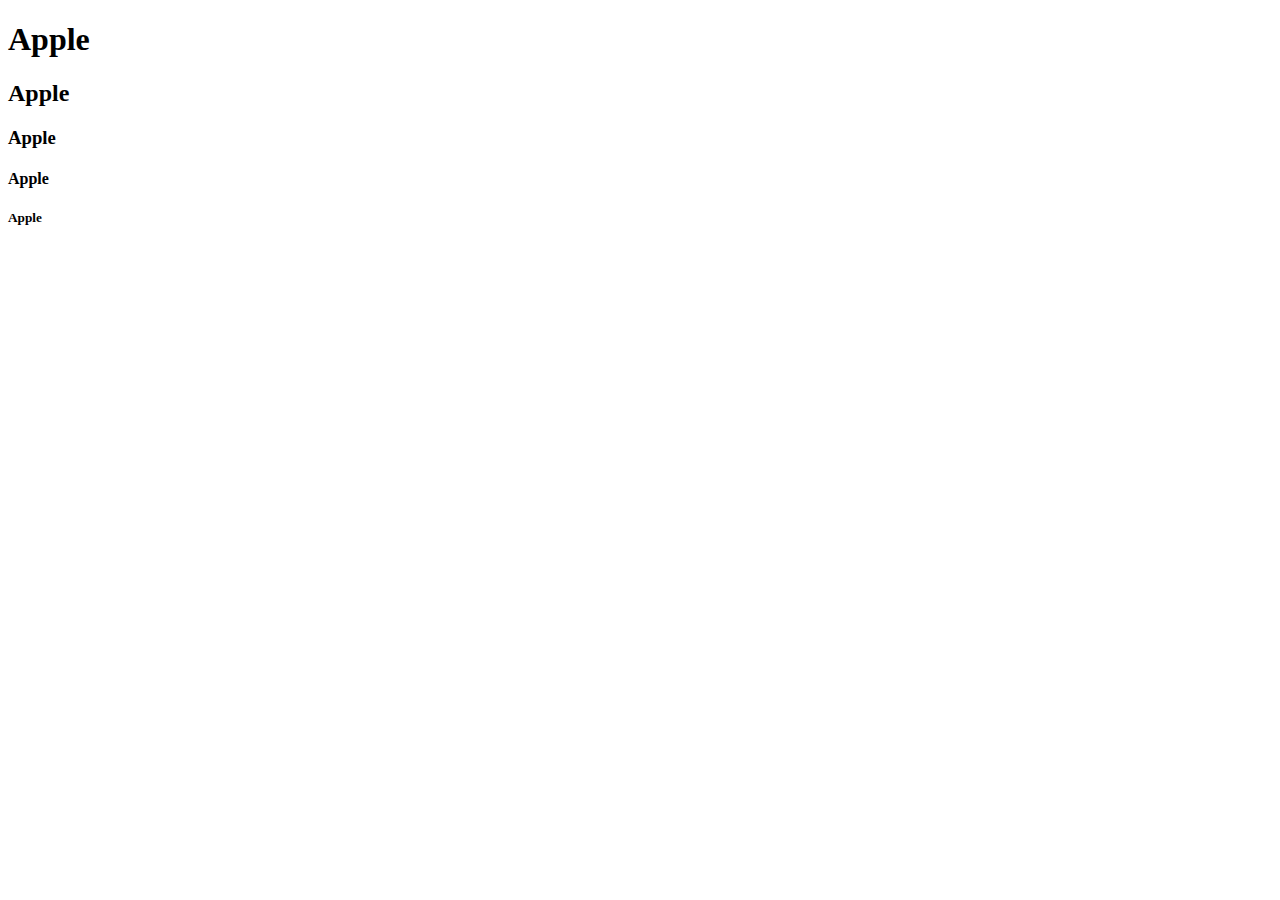
<file: Day1/index.html>
<!DOCTYPE html>
<html lang="en">
<head>
    <meta charset="UTF-8">
    <meta name="viewport" content="width=device-width, initial-scale=1.0">
    <title>Document</title>
</head>
<body>
    <h1>Apple</h1>
    <h2>Apple</h2>
    <h3>Apple</h3>
    <h4>Apple</h4>
    <h5>Apple</h5>

</body>
</html>
</file>
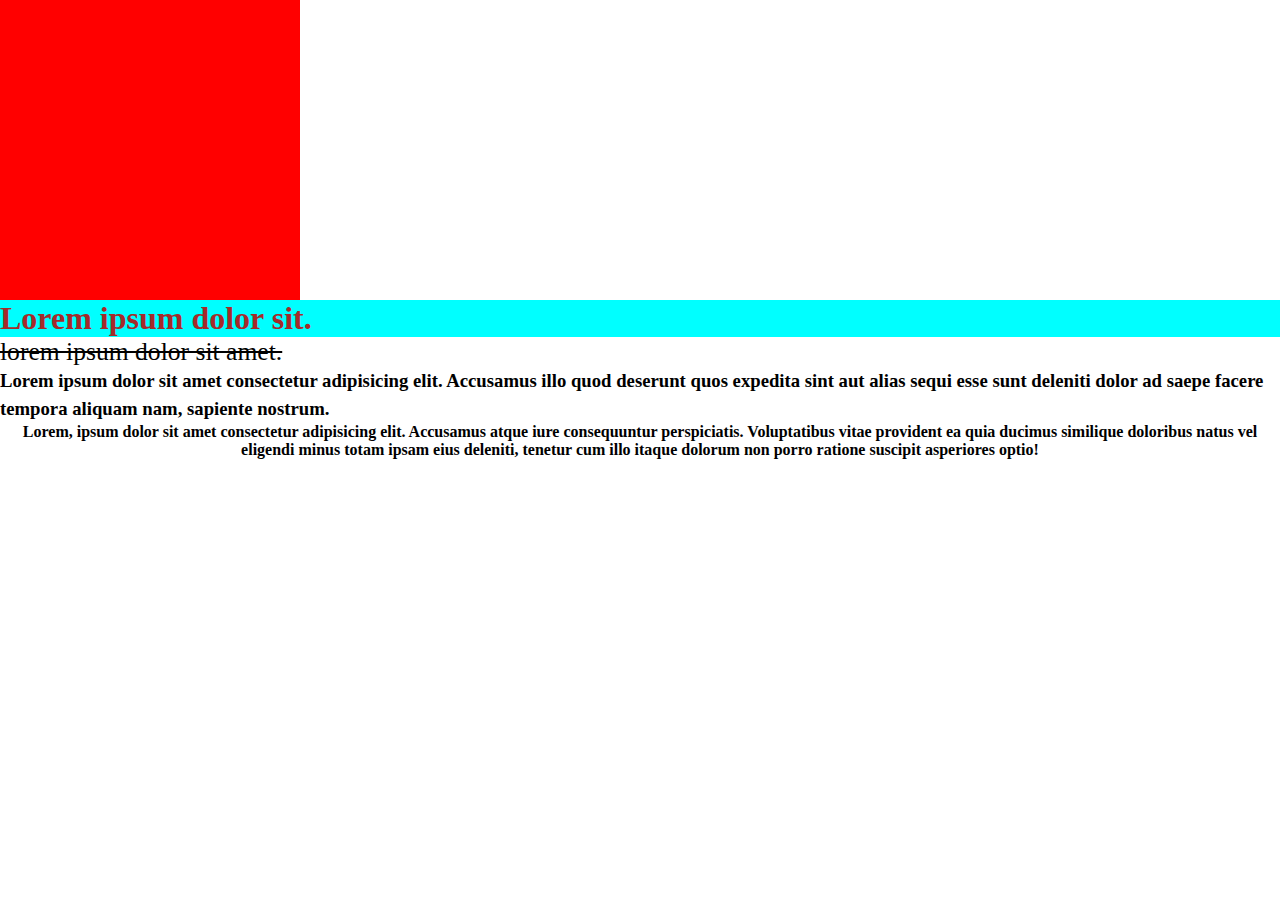
<file: Day2/index2.html>
<!DOCTYPE html>
<html lang="en">
<head>
    <meta charset="UTF-8">
    <meta name="viewport" content="width=device-width, initial-scale=1.0">
    <title>Document</title>
    <link rel="stylesheet" href="index2.css">
</head>
<body>
    <div id="main"></div>
    <h1>Lorem ipsum dolor sit.</h1>
    <h2>Lorem ipsum dolor sit amet.</h2>
    <h3>Lorem ipsum dolor sit amet consectetur adipisicing elit. Accusamus illo quod deserunt quos expedita sint aut alias sequi esse sunt deleniti 
        dolor ad saepe facere tempora aliquam nam, sapiente nostrum.</h3>
    <h4>Lorem, ipsum dolor sit amet consectetur adipisicing elit. Accusamus atque iure consequuntur perspiciatis. Voluptatibus vitae provident ea quia ducimus similique doloribus natus vel eligendi minus totam ipsam eius deleniti, tenetur cum illo itaque 
        dolorum non porro ratione suscipit asperiores optio!</h4>
</body>
</html>
</file>
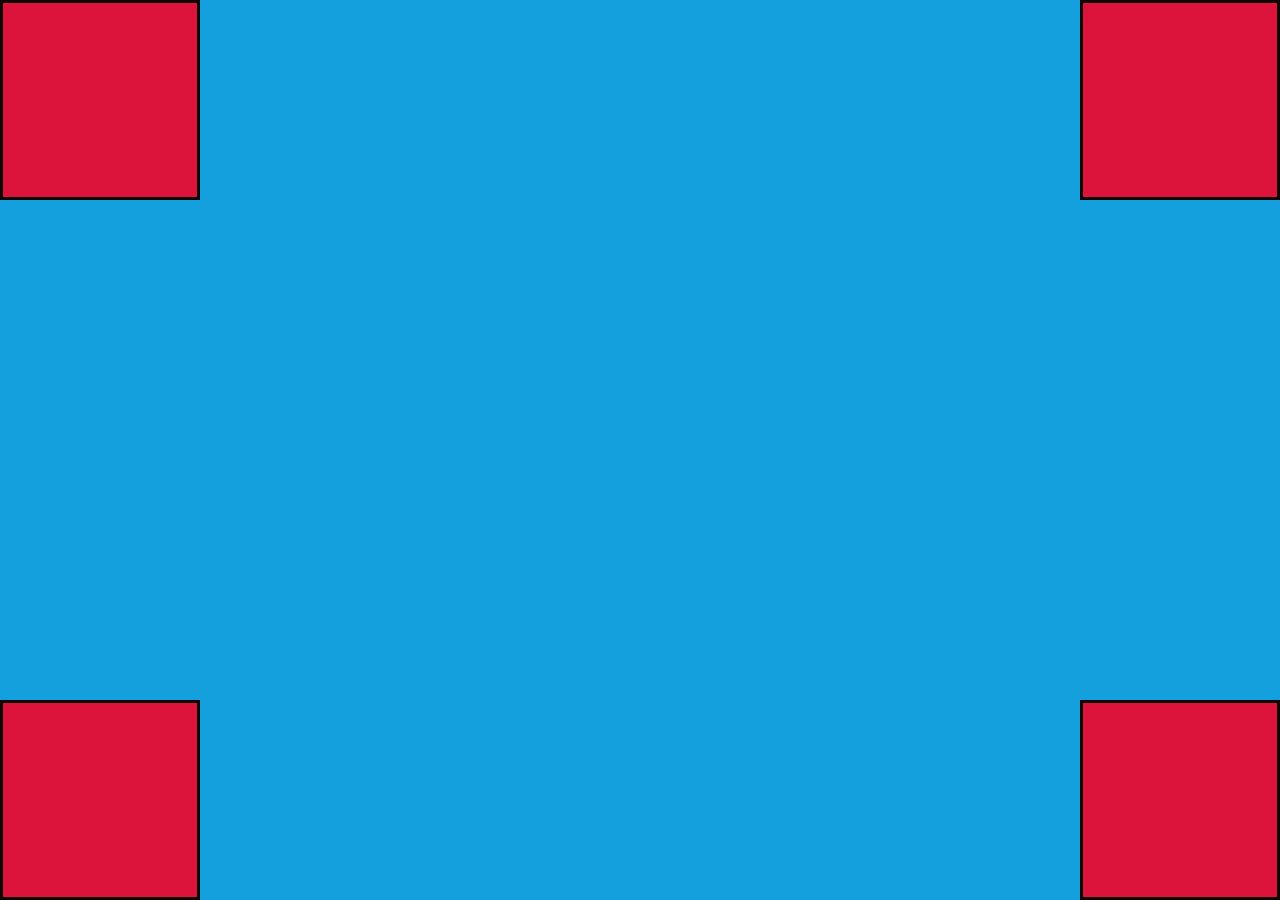
<file: Day4/1.html>
<!DOCTYPE html>
<html lang="en">
<head>
    <meta charset="UTF-8">
    <meta name="viewport" content="width=device-width, initial-scale=1.0">
    <title>Document</title>
    <link rel="stylesheet" href="1.css">
</head>
<body>
    <div id="main">
    <div class="elem" id="elem1"></div>
    <div class="elem" id="elem2"></div>
    <div class="elem" id="elem3"></div>
    <div class="elem" id="elem4"></div>
    <!-- <div class="elem" id="elem5"></div>
    <div class="elem" id="elem6"></div>
    <div class="elem" id="elem7"></div>
    <div class="elem" id="elem8"></div>
    <div class="elem" id="elem9"></div>
    <div class="elem" id="elem10"></div>
    <div class="elem" id="elem11"></div>
    <div class="elem" id="elem12"></div> -->
     </div>
</body>
</html>
</file>
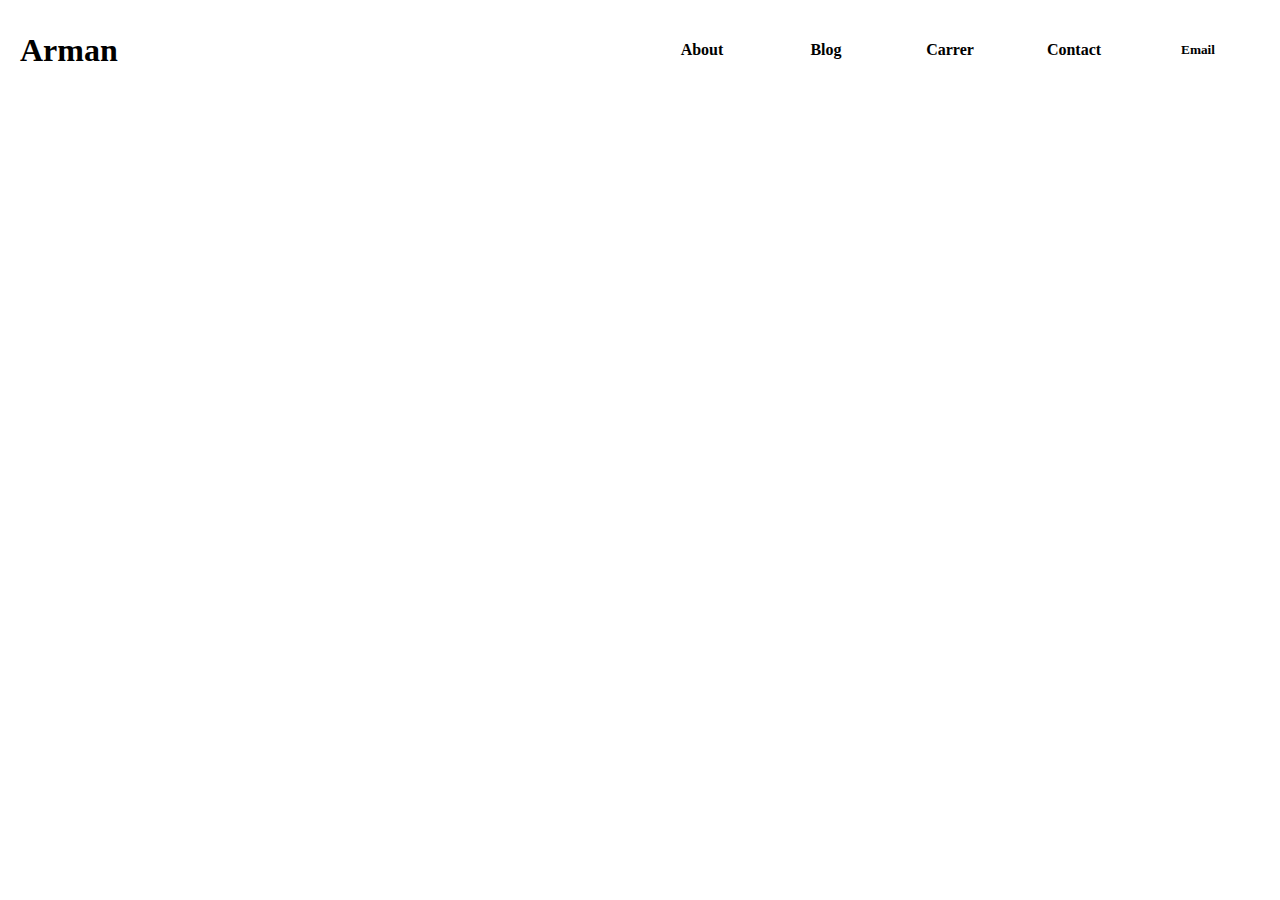
<file: Day4/2.html>
<!DOCTYPE html>
<html lang="en">
<head>
    <meta charset="UTF-8">
    <meta name="viewport" content="width=device-width, initial-scale=1.0">
    <title>Document</title>
    <link rel="stylesheet" href="2.css">
</head>
<body>
    <div id="nav">
        <h1>Arman</h1>
        <h4>About</h4>
        <h4>Blog</h4>
        <h4>Carrer</h4>
        <h4>Contact</h4>
        <h5>Email</h5>
    </div>
</body>
</html>
</file>
<file: Day2/index2.css>
*{
    margin: 0;
    padding: 0;
    box-sizing: border-box;
}
html,body{
    width: 100%;
    height: 100%;
}
#main{
    height:300px;
    width: 300px;
    background-color: red;
}
h1{
    color: brown;
    background-color: aqua;
}
h2{
    font-family: italiana;
    font-weight: 90;
    text-transform: capitalize;
    text-transform: uppercase;
    text-transform: lowercase;
    text-decoration: underline;
    text-decoration: line-through;
    font-size: 2vw;
}
h3{
    line-height: 40px;
    line-height: 1.5;
}
h4{
    text-align: right;
    text-align: justify;
    text-align: center;
}
</file>
<file: Day4/1.css>
*{
    margin: 0;
    padding: 0;
    box-sizing: border-box;
}
html,body{
    height: 100%;
    width: 100%;
}
#main{
    height: 100%;
    width: 100%;
    background-color: rgb(20, 160, 220);
    display: grid;
   /* grid-template-columns: 20% 20% 20% 20% 20% ;
    grid-template-rows: 20% 20% 20% 20% 20%;
    align-items: center;
   justify-items: center;*/
    grid-template-columns: 200px 200px;
   grid-template-rows: 200px 200px;
   align-content: space-between;
   justify-content: space-between;
}
.elem{
    height: 200px;
    width: 200px;
    background-color: crimson;
    border: 3px solid #100303;
}
</file>
<file: Day4/2.css>
*{
    margin: 0;
    padding: 0;
    box-sizing: border-box;
}
html,body{
    height: 100%;
    width: 100%;
}
#nav{
    display:grid;
    /* background-color: aqua; */
    grid-template-columns: 50% 10% 10% 10% 10% 10%;
    grid-template-rows: 100px;
    align-items: center;
    justify-items: center;
    padding: 0 20px;
    

}
#nav h1{
    justify-self: start;
}
</file>
